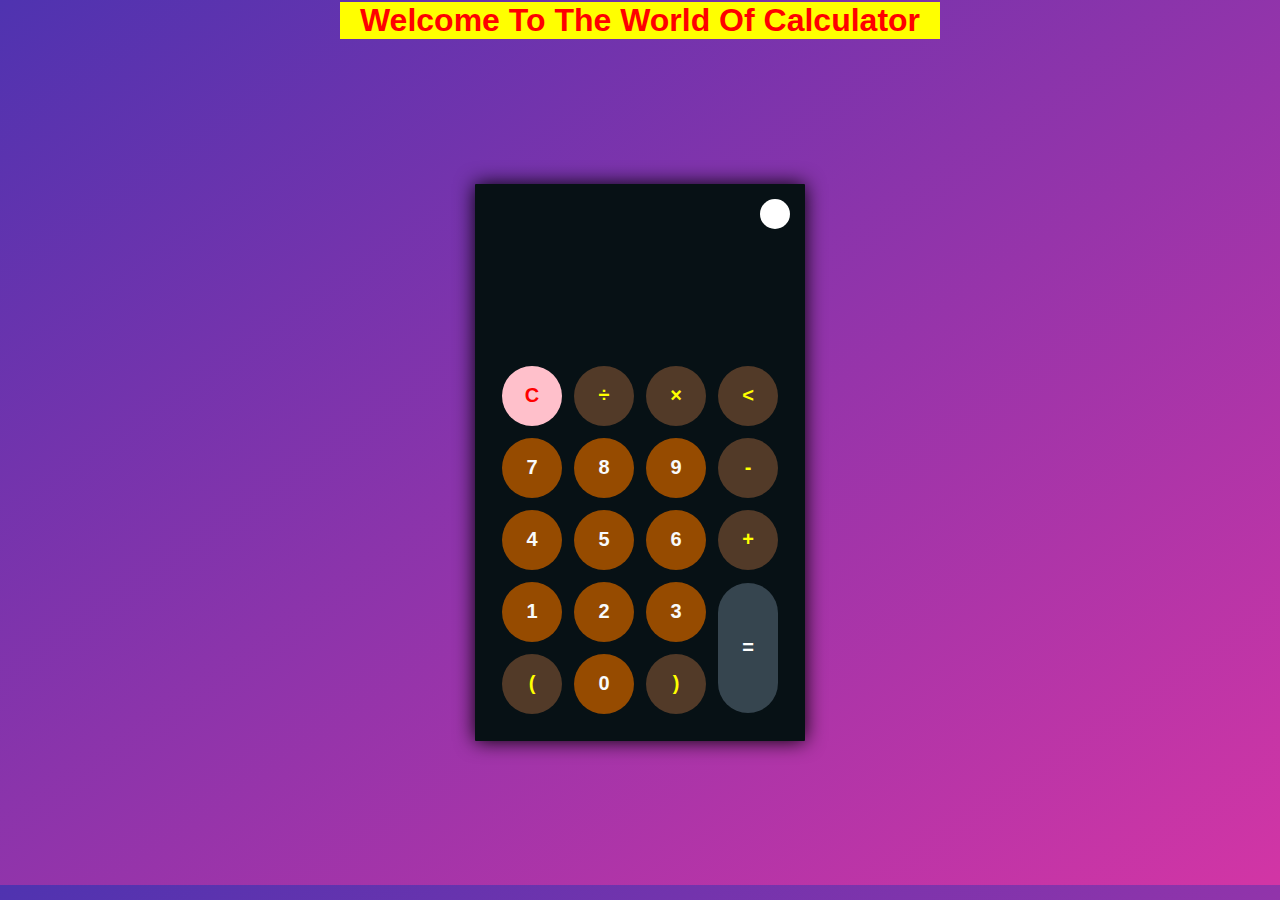
<file: index.html>
<!DOCTYPE html>
<html lang="en">
<head>
    <title>Welcome To The World Of Calculator</title>
    <style>
        h1 {text-align: center;}
        h1 {
        color: red;
      }
      h1 {
  background-color: yellow;
  width: 600px;
  padding: 0.0px;
  margin-left: auto;
  margin-right: auto;
  margin-top: 2.4px;
}

    </style>
    <meta charset="UTF-8">
    <meta http-equiv="X-UA-Compatible" content="IE=edge">
    <meta name="viewport" content="width=device-width, initial-scale=1.0">
    <link rel="stylesheet" href="style.css">
    <title>Title</title>
</head>
<body>
    <h1>Welcome To The World Of Calculator</h1>
    <div class="container">
        <div class="calculator dark">
            <div class="theme-toggler active">
                <i class="toggler-icon"></i>
            </div>
            <div class="display-screen">
                <div id="display"></div>
            </div>
            <div class="buttons">
                <table>
                    <tr>
                        <td><button class="btn-operator" id="clear">C</button></td>
                        <td><button class="btn-operator" id="/">&divide;</button></td>
                        <td><button class="btn-operator" id="*">&times;</button></td>
                        <td><button class="btn-operator" id="backspace"><</button></td>
                    </tr>
                    <tr>
                        <td><button class="btn-number" id="7">7</button></td>
                        <td><button class="btn-number" id="8">8</button></td>
                        <td><button class="btn-number" id="9">9</button></td>
                        <td><button class="btn-operator" id="-">-</button></td>
                    </tr>
                    <tr>
                        <td><button class="btn-number" id="4">4</button></td>
                        <td><button class="btn-number" id="5">5</button></td>
                        <td><button class="btn-number" id="6">6</button></td>
                        <td><button class="btn-operator" id="+">+</button></td>
                    </tr>
                    <tr>
                        <td><button class="btn-number" id="1">1</button></td>
                        <td><button class="btn-number" id="2">2</button></td>
                        <td><button class="btn-number" id="3">3</button></td>
                        <td rowspan="2"><button class="btn-equal" id="equal">=</button></td>
                    </tr>
                    <tr>
                        <td><button class="btn-operator" id="(">(</button></td>
                        <td><button class="btn-number" id="0">0</button></td>
                        <td><button class="btn-operator" id=")">)</button></td>
                    </tr>
                </table>
            </div>
        </div>
    </div>
    <script src="script.js"></script>
</body>
</html>
</file>
<file: style.css>
* {
    padding: 0;
    margin: 0;
    box-sizing: border-box;
    outline: 0;
    transition: all 0.5s ease;
}

body {
    font-family: sans-serif;
    font-weight: bold;

}

a {
    text-decoration: none;
    color: #fff;
}

body {
    background-image: linear-gradient( to bottom right, rgba(79,51,176,1.0),rgba(210,53,165));
}

.container {
    height: 94vh;
    width: 100vw;
    display: grid;
    place-items: center;
}

.calculator {
    position: relative;
    height: auto;
    width: auto;
    padding: 20px;
    border-radius: 1px;
    box-shadow: 0 0 20px #000;
}

.theme-toggler {
    position: absolute;
    top: 30px;
    right: 30px;
    color: #fff;
    cursor: pointer;
    z-index: 1;
}

.theme-toggler.active {
    color: #333;
}

.theme-toggler.active::before {
    background-color: #fff;
}

.theme-toggler::before {
    content: '';
    height: 30px;
    width: 30px;
    position: absolute;
    top: 50%;
    transform: translate(-50%, -50%);
    border-radius: 50%;
    background-color: #333;
    z-index: -1;
}

#display {
    margin: 0 10px;
    height: 150px;
    width: auto;
    max-width: 270px;
    display: flex;
    align-items: flex-end;
    justify-content: flex-end;
    font-size: 30px;
    font-weight: bold;
    margin-bottom: 5px;
    overflow-x: scroll;
  }

#display::-webkit-scrollbar {
    display: block;
    height: 3px;
}

button {
    height: 60px;
    width: 60px;
    border: 0;
    border-radius: 30px;
    margin: 5px;
    font-size: 20px;
    font-weight: bold;
    cursor: pointer;
    transition: all 200ms ease;
}

button:hover {
    transform: scale(1.5);
}

button#equal {
    height: 130px;
}

/* light theme */

.calculator {
    background-color: white;
}

.calculator #display {
    color: #0a1e23;
}

.calculator button#clear {
    background-color: #ffd5d8;
    color: #fc4552;
}

.calculator button.btn-number {
    background-color: #c3eaff;
    color: #000000;
}

.calculator button.btn-operator {
    background-color: #ffd0fb;
    color: green;
  }
  
  .calculator button.btn-equal {
    background-color: #adf9e7;
    color: #000;
  }

  /* dark theme */

  .calculator.dark {
    background-color: #071115;
  }

  .calculator.dark #display {
    color: #f8fafb;
  }

  .calculator.dark button#clear {
    background-color: pink;
    color: red;
  }

  .calculator.dark button.btn-number {
    background-color: #964B00;
    color: #f8fafb;
  }

  .calculator.dark button.btn-operator {
    background-color: #523A28;
    color: yellow;
  }
  
  .calculator.dark button.btn-equal {
    background-color: #36454F;
    color: #ffffff;
  }
</file>
